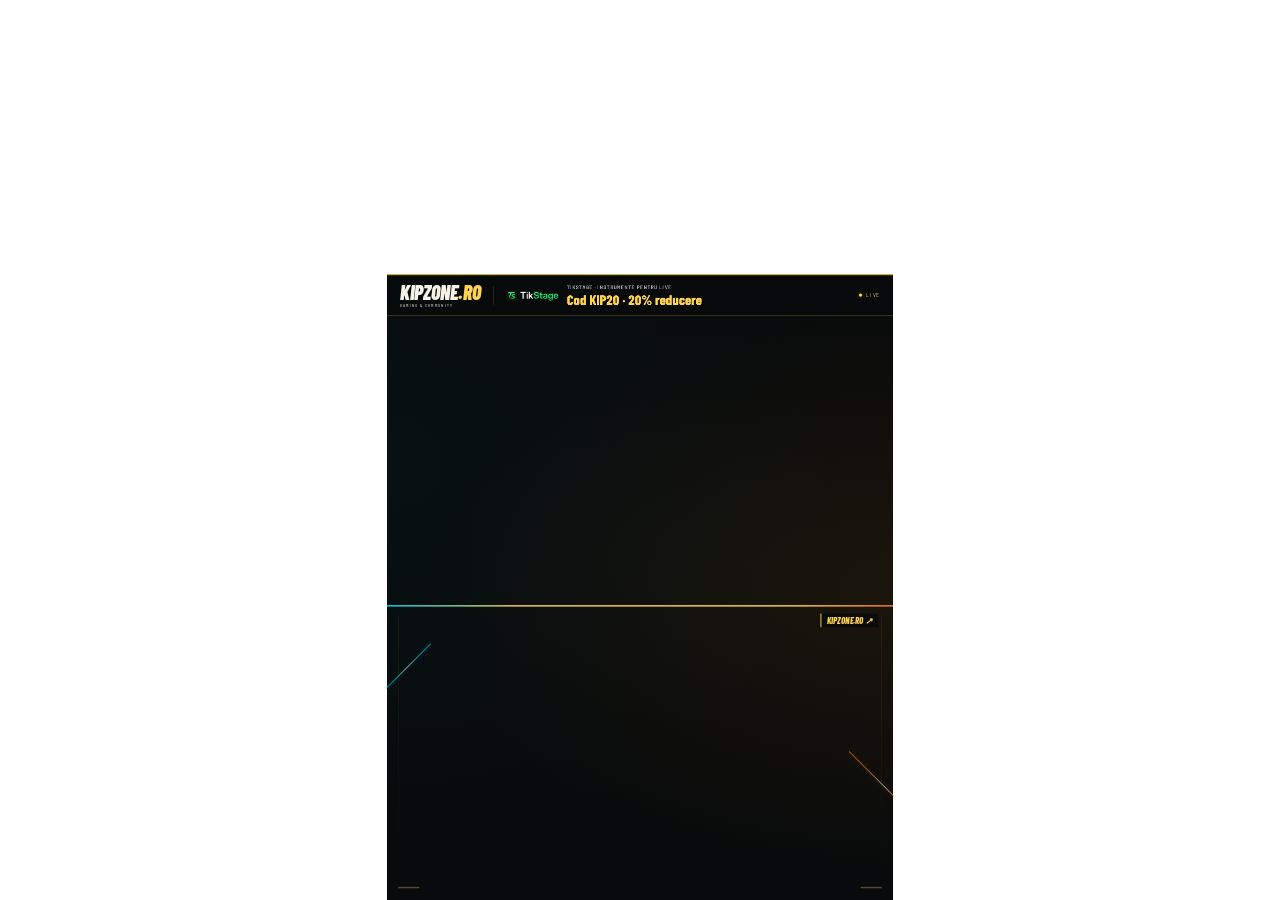
<file: index.html>
<!doctype html><html lang="ro"><head><meta charset="utf-8"><meta name="viewport" content="width=device-width,initial-scale=1"><title>KIP ZONE — Live Overlay</title><link rel="stylesheet" href="overlay.css?v=orig-20261123"></head><body><main class="scene" id="scene"><div class="lower"></div><div class="band"><div class="brand">KIPZONE<span>.RO</span><small>GAMING &amp; COMMUNITY</small></div><div class="rule"></div><div class="promo is-thanks"><img width="40" height="40" id="platform-icon" alt=""><div><small id="promo-label">LIVE PE TOATE PLATFORMELE</small><strong id="promo-handle">LINK ÎN BIO</strong></div></div><div class="live"><i class="dot"></i>LIVE</div></div><div class="capture-line"></div><div class="site">KIPZONE.RO ↗</div><div class="side left"></div><div class="side right"></div><div class="corner left"></div><div class="corner right"></div><div class="glint cyan"></div><div class="glint orange"></div></main><script>function fit(){const s=Math.min(innerWidth/1080,innerHeight/1920);scene.style.transform=`translate(${(innerWidth-1080*s)/2}px,${(innerHeight-1920*s)/2}px) scale(${s})`;}fit();addEventListener('resize',fit);const items=[
{thanks:true,label:'LIVE PE TOATE PLATFORMELE',handle:'LINK ÎN BIO'},
{icon:'tiktok',account:true,label:'',handle:'@kipzone.ro'},
{icon:'discord',account:true,label:'',handle:'KIP Gaming'},
{thanks:true,label:'HAI ÎN COMUNITATE!',handle:'POATE NU DAI FOLLOW 😄'},
{thanks:true,label:'ENERGIA LIVE-ULUI EȘTI TU',handle:'MULȚUMESC PENTRU APRECIERI!'},
{icon:'yst',sponsor:true,label:'YST · MODURI DE GRAFICĂ GTA',handle:'Cod KIP · 10% reducere'},
{icon:'tikstage',sponsor:true,label:'TIKSTAGE · INSTRUMENTE PENTRU LIVE',handle:'Cod KIP20 · 20% reducere'}
];
for(const name of ['tiktok.svg','discord.svg','yst.png','tikstage.svg']){const image=new Image();image.src='assets/'+name;}
let i=0;const promo=document.querySelector('.promo');
function renderPromo(){const p=items[i];promo.classList.toggle('is-account',!!p.account);promo.classList.toggle('is-thanks',!!p.thanks);promo.classList.toggle('is-sponsor',!!p.sponsor);if(p.icon) document.getElementById('platform-icon').src='assets/'+p.icon+(p.icon==='yst'?'.png':'.svg');document.getElementById('promo-label').textContent=p.label;document.getElementById('promo-handle').textContent=p.handle;promo.classList.remove('leaving');promo.classList.add('entering');}
const community=items.map((p,index)=>p.sponsor?-1:index).filter(index=>index>=0);
const tikstage=items.findIndex(p=>p.icon==='tikstage');
const yst=items.findIndex(p=>p.icon==='yst');
const started=performance.now();
let last=i;
renderPromo();
setInterval(()=>{
 const elapsed=performance.now()-started;
 const phase=elapsed%120000;
 const next=phase<10000?tikstage:phase>=60000&&phase<70000?yst:community[Math.floor(elapsed/4500)%community.length];
 if(next===last)return;
 last=next;
 promo.classList.remove('entering');promo.classList.add('leaving');
 setTimeout(()=>{i=last;renderPromo();},300);
},100);
</script></body></html>
</file>
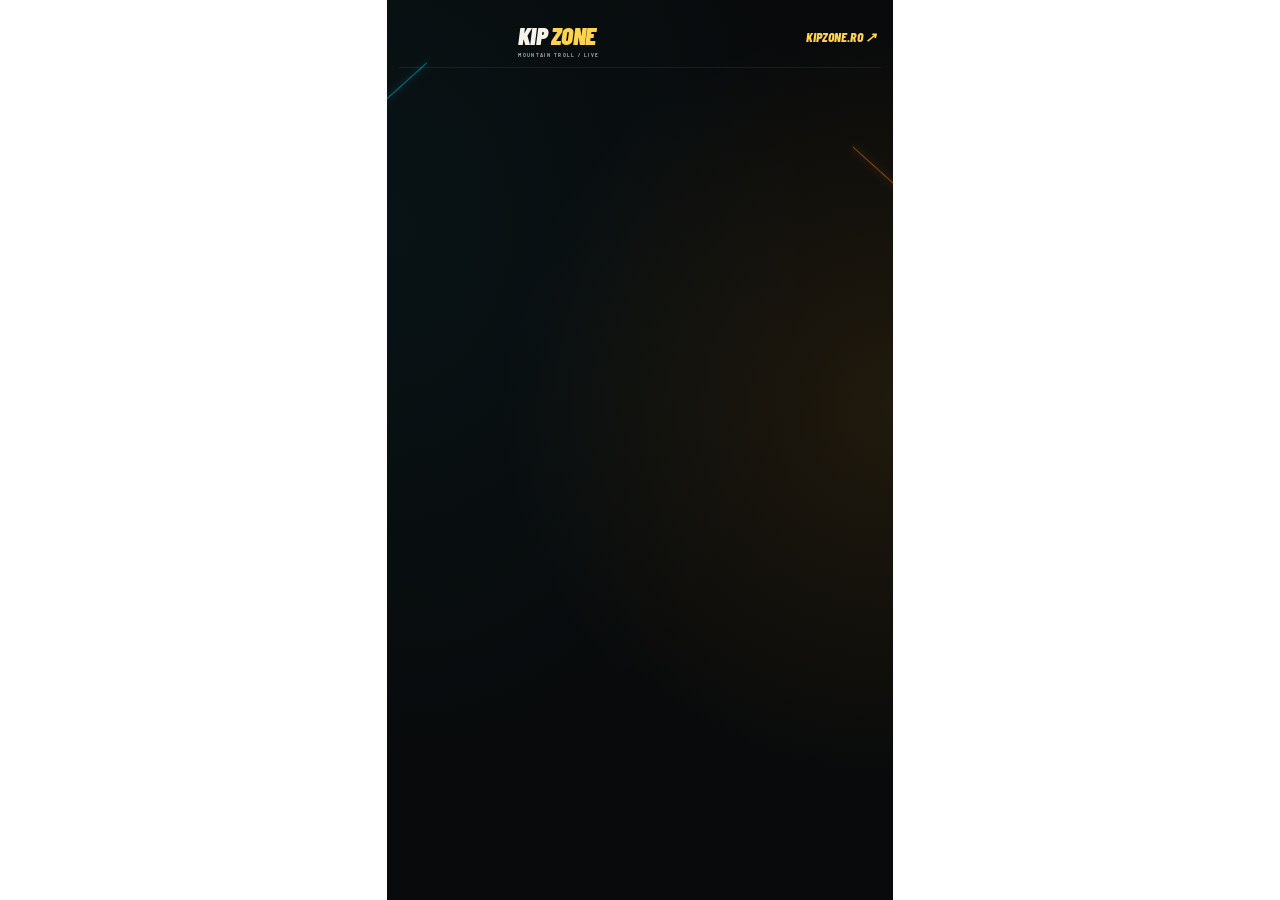
<file: troll/background.html>
<!doctype html><html lang="ro"><head><meta charset="utf-8"><meta name="viewport" content="width=device-width,initial-scale=1"><title>KIP ZONE — Mountain Troll — fundal</title><link rel="stylesheet" href="troll.css?v=orig-20261123"></head><body><main id="scene" class=""><div class="background"></div><div class="top-rule"></div><div class="beam cyan"></div><div class="beam orange"></div><div class="brand top-brand">KIP <span>ZONE</span><small>MOUNTAIN TROLL / LIVE</small></div><div class="site">KIPZONE.RO ↗</div></main><script>const scene=document.getElementById('scene');function fit(){const s=Math.min(innerWidth/1080,innerHeight/1920);scene.style.transform=`translate(${(innerWidth-1080*s)/2}px,${(innerHeight-1920*s)/2}px) scale(${s})`;}fit();addEventListener('resize',fit);</script></body></html>
</file>
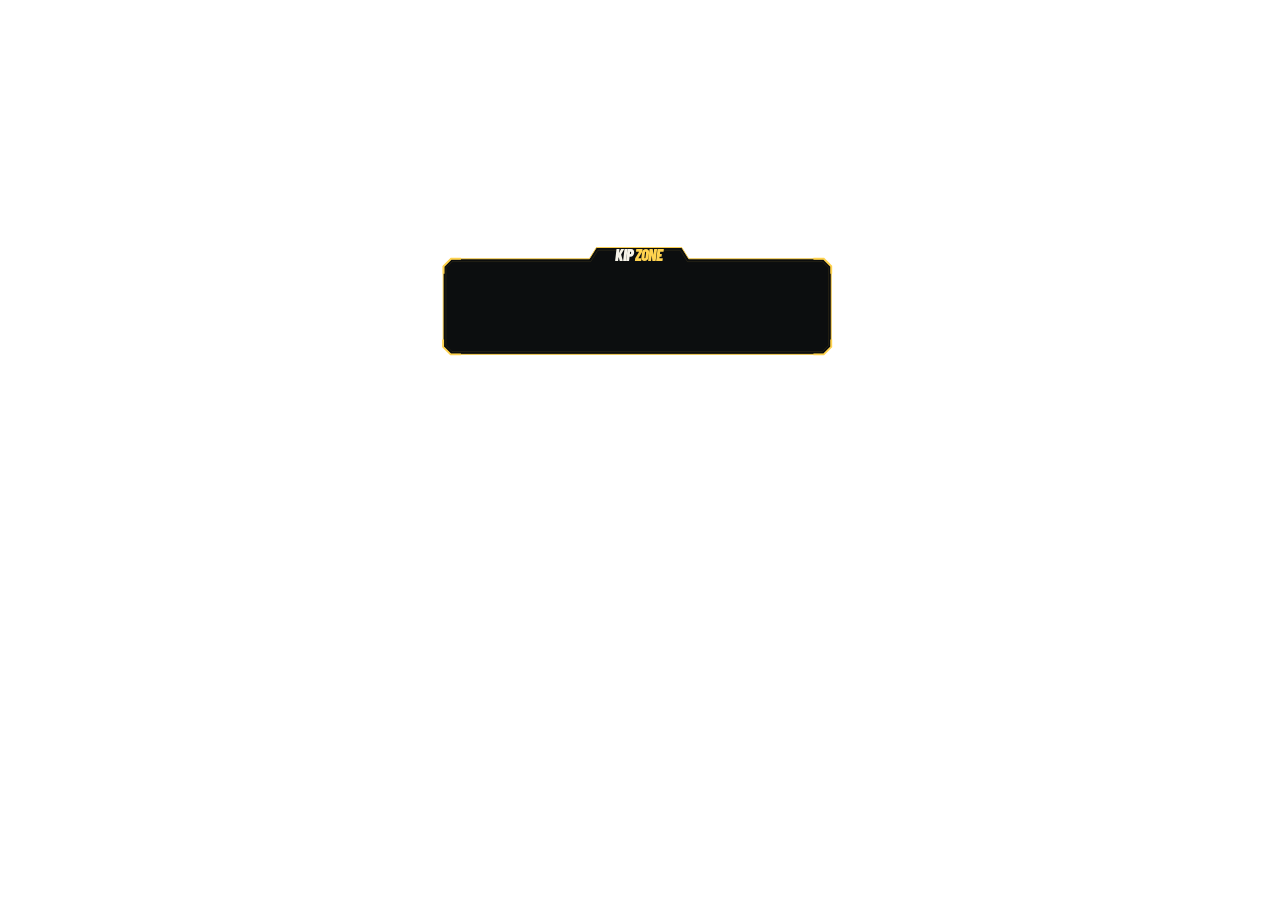
<file: troll/frame.html>
<!doctype html><html lang="ro"><head><meta charset="utf-8"><meta name="viewport" content="width=device-width,initial-scale=1"><title>KIP ZONE — Mountain Troll — chenar cadouri</title><link rel="stylesheet" href="troll.css?v=orig-20261123"></head><body><main id="scene" class=""><svg class="rim" viewBox="108 516 852 252" aria-hidden="true"><path class="plate" d="M136 552H432L447 528H629L644 552H932L948 568V740L932 756H136L120 740V568Z"/><path class="inner" d="M139 558H435L450 534H626L641 558H929L942 571V737L929 750H139L126 737V571Z"/><path class="corners" d="M121 584V568L137 552H158 M910 552H932L948 568V584 M948 724V740L932 756H910 M158 756H136L120 740V724"/></svg><div class="brand frame-brand">KIP<span>ZONE</span></div></main><script>const scene=document.getElementById('scene');function fit(){const s=Math.min(innerWidth/1080,innerHeight/1920);scene.style.transform=`translate(${(innerWidth-1080*s)/2}px,${(innerHeight-1920*s)/2}px) scale(${s})`;}fit();addEventListener('resize',fit);</script></body></html>
</file>
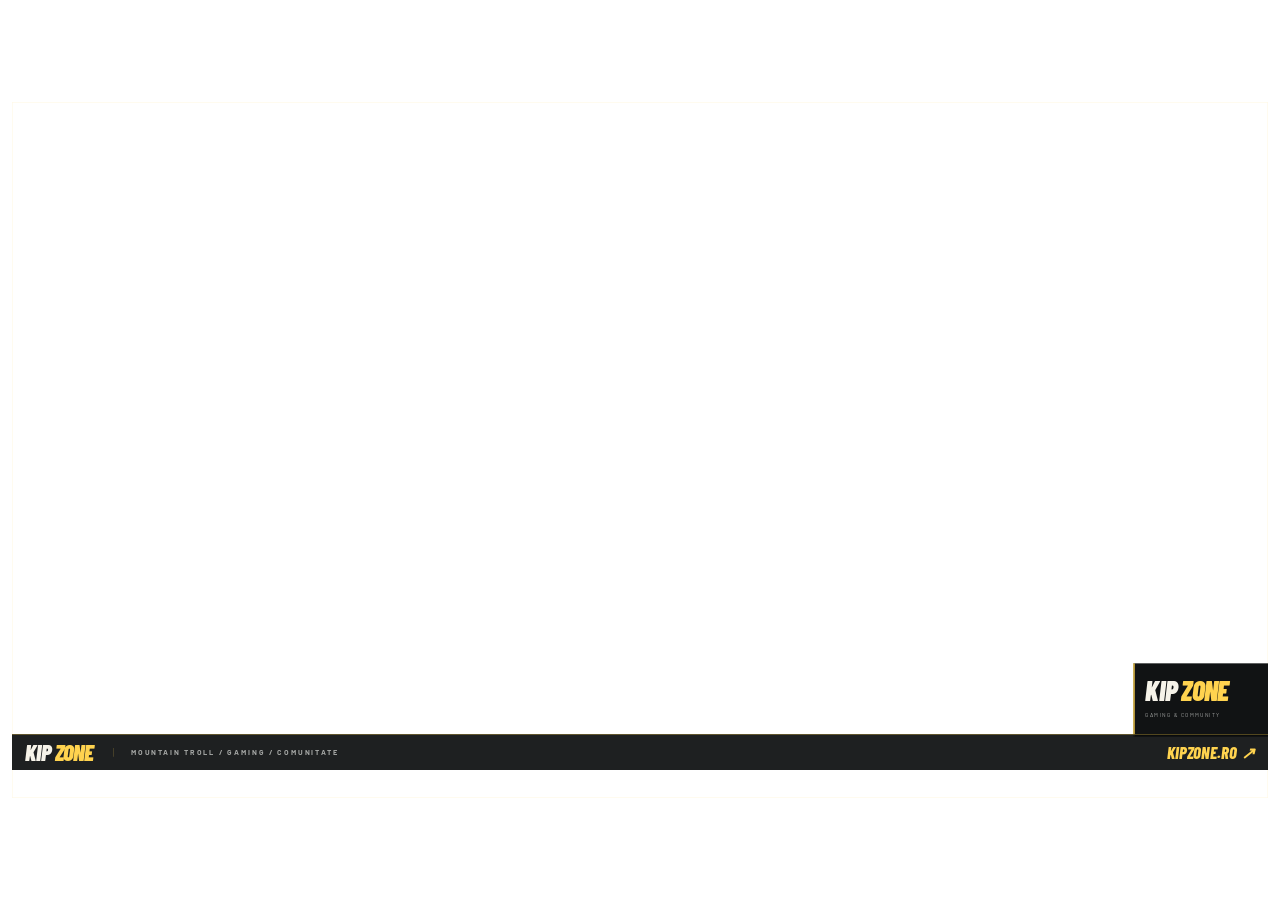
<file: troll/horizontal.html>
<!doctype html><html lang="ro"><head><meta charset="utf-8"><meta name="viewport" content="width=device-width,initial-scale=1"><title>KIP ZONE — Mountain Troll — orizontal</title><link rel="stylesheet" href="troll.css?v=orig-20261123"></head><body><main id="scene" class="horizontal"><div class="edge"></div><div class="corner-brand"><div class="brand">KIP <span>ZONE</span></div><small>GAMING &amp; COMMUNITY</small></div><footer class="footer"><div class="brand">KIP <span>ZONE</span></div><div class="mountain">MOUNTAIN TROLL / GAMING / COMUNITATE</div><div class="site">KIPZONE.RO ↗</div></footer></main><script>const scene=document.getElementById('scene');function fit(){const s=Math.min(innerWidth/1920,innerHeight/1080);scene.style.transform=`translate(${(innerWidth-1920*s)/2}px,${(innerHeight-1080*s)/2}px) scale(${s})`;}fit();addEventListener('resize',fit);</script></body></html>
</file>
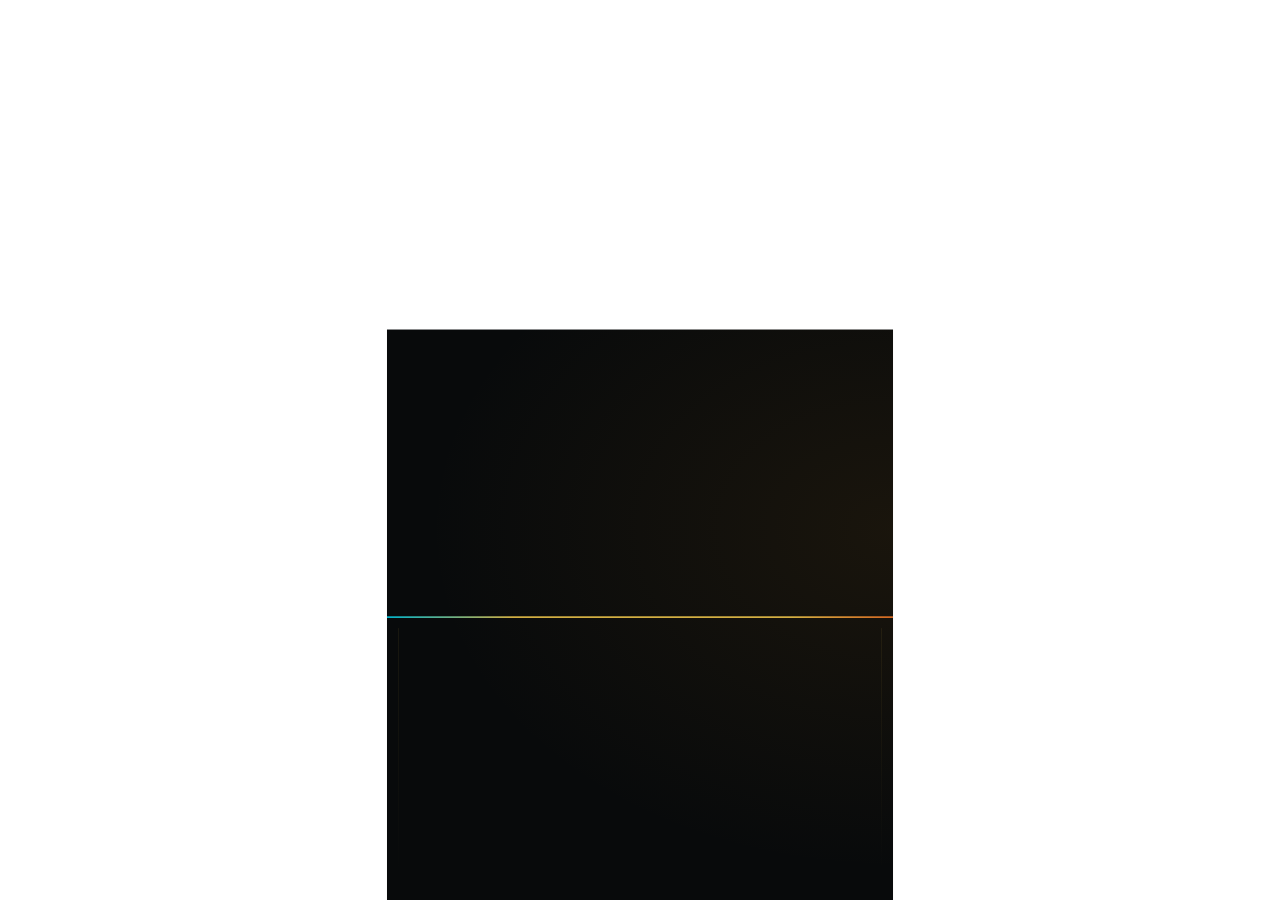
<file: troll/vertical.html>
<!doctype html><html lang="ro"><head><meta charset="utf-8"><meta name="viewport" content="width=device-width,initial-scale=1"><title>KIP ZONE — Mountain Troll — vertical</title><link rel="stylesheet" href="troll.css?v=orig-20261123"></head><body><main id="scene" class=""><div class="lower"></div><div class="capture-line"></div><div class="side left"></div><div class="side right"></div></main><script>const scene=document.getElementById('scene');function fit(){const s=Math.min(innerWidth/1080,innerHeight/1920);scene.style.transform=`translate(${(innerWidth-1080*s)/2}px,${(innerHeight-1920*s)/2}px) scale(${s})`;}fit();addEventListener('resize',fit);</script></body></html>
</file>
<file: overlay.css>
@font-face {
  font-family: 'Barlow';
  font-style: normal;
  font-weight: 400;
  font-display: swap;
  src: url(assets/font-0.ttf) format('truetype');
}
@font-face {
  font-family: 'Barlow';
  font-style: normal;
  font-weight: 500;
  font-display: swap;
  src: url(assets/font-1.ttf) format('truetype');
}
@font-face {
  font-family: 'Barlow';
  font-style: normal;
  font-weight: 600;
  font-display: swap;
  src: url(assets/font-2.ttf) format('truetype');
}
@font-face {
  font-family: 'Barlow';
  font-style: normal;
  font-weight: 700;
  font-display: swap;
  src: url(assets/font-3.ttf) format('truetype');
}
@font-face {
  font-family: 'Barlow';
  font-style: normal;
  font-weight: 800;
  font-display: swap;
  src: url(assets/font-4.ttf) format('truetype');
}
@font-face {
  font-family: 'Barlow Condensed';
  font-style: italic;
  font-weight: 800;
  font-display: swap;
  src: url(assets/font-5.ttf) format('truetype');
}
@font-face {
  font-family: 'Barlow Condensed';
  font-style: italic;
  font-weight: 900;
  font-display: swap;
  src: url(assets/font-6.ttf) format('truetype');
}
@font-face {
  font-family: 'Barlow Condensed';
  font-style: normal;
  font-weight: 700;
  font-display: swap;
  src: url(assets/font-7.ttf) format('truetype');
}
@font-face {
  font-family: 'Barlow Condensed';
  font-style: normal;
  font-weight: 800;
  font-display: swap;
  src: url(assets/font-8.ttf) format('truetype');
}
@font-face {
  font-family: 'Barlow Condensed';
  font-style: normal;
  font-weight: 900;
  font-display: swap;
  src: url(assets/font-9.ttf) format('truetype');
}


*{box-sizing:border-box}html,body{margin:0;width:100%;height:100%;overflow:hidden;background:transparent;font-family:Barlow,Arial,sans-serif;color:#f6f3e9}.scene{width:1080px;height:1920px;position:absolute;overflow:hidden;transform-origin:top left;isolation:isolate}.lower{position:absolute;inset:585px 0 0;background:radial-gradient(ellipse at 100% 50%,#b475181c,transparent 65%),radial-gradient(ellipse at 0% 30%,#00c5ed09,transparent 65%),#080a0b;z-index:-2}.lower:after{content:'';position:absolute;inset:0;background-image:linear-gradient(#ffffff04 1px,transparent 1px),linear-gradient(90deg,#ffffff04 1px,transparent 1px);background-size:80px 80px}.band{position:absolute;top:585px;left:0;width:1080px;height:112px;background:#080a0bf5;border-top:2px solid #ffd34f;border-bottom:1px solid #ffd34f66;display:flex;align-items:center;padding:0 34px;gap:34px}.brand{font:900 italic 54px/.9 'Barlow Condensed',Impact,sans-serif;white-space:nowrap;letter-spacing:-1px}.brand span{color:#ffd34f}.brand small{display:block;font:700 8px/1 Barlow,Arial,sans-serif;color:#a6a8a6;letter-spacing:3px;margin-top:10px}.rule{height:50px;width:1px;background:#ffd34f4d}.promo{display:flex;gap:20px;align-items:center;flex:1}.promo img{width:40px;height:40px}.promo small{display:block;font-size:11px;font-weight:700;letter-spacing:2px;color:#a6a8a6;margin-bottom:5px}.promo strong{font:800 32px/1 'Barlow Condensed',Impact,sans-serif}.live{font-size:10px;letter-spacing:2px;display:flex;align-items:center;gap:9px;color:#ffd34f}.dot{width:7px;height:7px;background:#ffd34f;border-radius:50%;box-shadow:0 0 12px #ffd34f77;animation:pulse 3s infinite}.capture-line{position:absolute;top:1315px;left:0;width:1080px;height:3px;background:linear-gradient(90deg,#00d9f5,#ffd34f 25%,#ffd34f 80%,#ff7a26)}.site{position:absolute;top:1333px;right:32px;color:#ffd34f;font:800 italic 19px/1 'Barlow Condensed',Impact,sans-serif;background:#080a0bdd;padding:5px 11px;border-left:2px solid #ffd34f}.side{position:absolute;top:1340px;bottom:26px;width:1px;background:linear-gradient(#ffd34f22,transparent)}.side.left{left:24px}.side.right{right:24px}.corner{position:absolute;bottom:25px;width:45px;height:3px;background:#ffd34f55}.corner.left{left:24px}.corner.right{right:24px}.glint{position:absolute;width:145px;height:1px;opacity:.3}.glint.cyan{left:-60px;top:1460px;background:#00d9f5;transform:rotate(-45deg)}.glint.orange{right:-60px;top:1690px;background:#ff7a26;transform:rotate(45deg)}
@keyframes pulse{50%{opacity:.4}}@media(prefers-reduced-motion:reduce){*{animation:none!important}}

.promo{overflow:hidden;min-height:72px}
.promo.leaving{animation:promoOut .30s ease-in both}
.promo.entering{animation:promoIn .50s cubic-bezier(.2,.8,.2,1) both}
.promo.entering strong{animation:handleIn .65s cubic-bezier(.16,1,.3,1) both}
.promo.entering img{animation:iconIn .65s cubic-bezier(.16,1,.3,1) both}
.promo.is-thanks strong{color:#ffd34f;font-style:italic;font-size:30px}
.promo.is-thanks img{display:none}
.promo-label{display:block}
@keyframes promoOut{to{opacity:0;transform:translateY(-12px);filter:blur(3px)}}
@keyframes promoIn{from{opacity:0;transform:translateY(16px);filter:blur(3px)}to{opacity:1;transform:translateY(0);filter:blur(0)}}
@keyframes handleIn{from{opacity:0;transform:translateX(20px)}to{opacity:1;transform:translateX(0)}}
@keyframes iconIn{from{opacity:0;transform:scale(.75) rotate(-8deg)}to{opacity:1;transform:scale(1) rotate(0)}}
.promo strong{display:block}
@media(prefers-reduced-motion:reduce){.promo,.promo strong,.promo img{animation:none!important}}

/* Compositor animations: smooth at the browser's display frame rate. */
.promo,.promo strong,.promo img{will-change:transform,opacity}
.promo.is-sponsor{gap:18px}
.promo.is-sponsor img{width:112px;height:44px;object-fit:contain}
.promo.is-sponsor small{font-size:10px;letter-spacing:1.3px}
.promo.is-sponsor strong{font-size:30px;color:#ffd34f}
@keyframes promoOut{to{opacity:0;transform:translateY(-12px)}}
@keyframes promoIn{from{opacity:0;transform:translateY(16px)}to{opacity:1;transform:translateY(0)}}

/* Compact center band; social cards show only the icon and account. */
.band{height:88px;padding:0 28px;gap:26px}
.band .brand{font-size:42px;letter-spacing:-.5px;flex-shrink:0}
.band .brand small{font-size:7px;letter-spacing:2.4px;margin-top:7px}
.band .rule{height:40px;flex-shrink:0}
.promo{min-width:0;min-height:64px;gap:16px}
.promo>div{min-width:0}
.promo img{flex:0 0 40px;width:40px;height:40px;object-fit:contain;object-position:center}
.promo.is-account small{display:none}
.promo.is-account strong{font-size:34px;line-height:40px;white-space:nowrap}
.promo.is-sponsor img{flex-basis:112px}
.live{flex-shrink:0}

/* Keep the capture border attached when the center band height changes. */
:root{--band-top:585px;--band-height:88px;--capture-height:618px;--capture-bottom:calc(var(--band-top) + var(--band-height) + var(--capture-height))}
.band{top:var(--band-top);height:var(--band-height)}
.capture-line{top:var(--capture-bottom)}
.site{top:calc(var(--capture-bottom) + 18px)}
.side{top:calc(var(--capture-bottom) + 25px)}
/* Flowing light uses the same 3.2 second gradient cycle as the shop preview. */
.glint{width:180px;height:2px;opacity:.55;background-size:220% 100%;will-change:transform,opacity;pointer-events:none}
.glint.cyan{top:calc(var(--capture-bottom) + 145px);background-image:linear-gradient(90deg,transparent,#00aaff55,#00d9f5,#c5faff,#00d9f5,transparent);box-shadow:0 0 9px #00d9f555;animation:cyanSweep 7s ease-in-out infinite,edgeFlow 3.2s linear infinite}
.glint.orange{top:calc(var(--capture-bottom) + 375px);background-image:linear-gradient(90deg,transparent,#ff7a2655,#ff9b35,#ffe0b0,#ff7a26,transparent);box-shadow:0 0 9px #ff7a2655;animation:orangeSweep 7s ease-in-out -3.5s infinite,edgeFlow 3.2s linear infinite reverse}
@keyframes edgeFlow{from{background-position:0% 50%}to{background-position:220% 50%}}
@keyframes cyanSweep{0%,100%{opacity:.15;transform:translate3d(-20px,90px,0) rotate(-45deg)}50%{opacity:.8;transform:translate3d(28px,-70px,0) rotate(-45deg)}}
@keyframes orangeSweep{0%,100%{opacity:.15;transform:translate3d(20px,-90px,0) rotate(45deg)}50%{opacity:.8;transform:translate3d(-28px,70px,0) rotate(45deg)}}
@media(prefers-reduced-motion:reduce){.glint.cyan,.glint.orange{animation:none;opacity:.55}}
</file>
<file: troll/troll.css>
@font-face {
  font-family: 'Barlow';
  font-style: normal;
  font-weight: 400;
  font-display: swap;
  src: url(../assets/font-0.ttf) format('truetype');
}
@font-face {
  font-family: 'Barlow';
  font-style: normal;
  font-weight: 500;
  font-display: swap;
  src: url(../assets/font-1.ttf) format('truetype');
}
@font-face {
  font-family: 'Barlow';
  font-style: normal;
  font-weight: 600;
  font-display: swap;
  src: url(../assets/font-2.ttf) format('truetype');
}
@font-face {
  font-family: 'Barlow';
  font-style: normal;
  font-weight: 700;
  font-display: swap;
  src: url(../assets/font-3.ttf) format('truetype');
}
@font-face {
  font-family: 'Barlow';
  font-style: normal;
  font-weight: 800;
  font-display: swap;
  src: url(../assets/font-4.ttf) format('truetype');
}
@font-face {
  font-family: 'Barlow Condensed';
  font-style: italic;
  font-weight: 800;
  font-display: swap;
  src: url(../assets/font-5.ttf) format('truetype');
}
@font-face {
  font-family: 'Barlow Condensed';
  font-style: italic;
  font-weight: 900;
  font-display: swap;
  src: url(../assets/font-6.ttf) format('truetype');
}
@font-face {
  font-family: 'Barlow Condensed';
  font-style: normal;
  font-weight: 700;
  font-display: swap;
  src: url(../assets/font-7.ttf) format('truetype');
}
@font-face {
  font-family: 'Barlow Condensed';
  font-style: normal;
  font-weight: 800;
  font-display: swap;
  src: url(../assets/font-8.ttf) format('truetype');
}
@font-face {
  font-family: 'Barlow Condensed';
  font-style: normal;
  font-weight: 900;
  font-display: swap;
  src: url(../assets/font-9.ttf) format('truetype');
}



*{box-sizing:border-box;margin:0;padding:0}html,body{width:100%;height:100%;overflow:hidden;background:transparent;font-family:Barlow,Arial,sans-serif;color:#f6f3e9}#scene{position:absolute;width:1080px;height:1920px;transform-origin:0 0;overflow:hidden;isolation:isolate}.background{position:absolute;inset:0;z-index:-2;background:radial-gradient(ellipse at 100% 45%,#b4751824,transparent 55%),radial-gradient(ellipse at 0% 25%,#00c5ed0c,transparent 60%),#080a0b}.background:after,.lower:after{content:'';position:absolute;inset:0;background-image:linear-gradient(#ffffff04 1px,transparent 1px),linear-gradient(90deg,#ffffff04 1px,transparent 1px);background-size:80px 80px}.brand{font:900 italic 54px/.9 'Barlow Condensed',Impact,sans-serif;letter-spacing:-1px;color:#f6f3e9}.brand span{color:#ffd34f}.brand small{display:block;font:700 10px/1 Barlow,Arial,sans-serif;letter-spacing:3px;color:#a6a8a6;margin-top:13px}.top-brand{position:absolute;top:51px;left:280px}.site{position:absolute;right:35px;top:63px;font:800 italic 29px/1 'Barlow Condensed',Impact,sans-serif;color:#ffd34f}.beam{position:absolute;width:350px;height:1px;filter:drop-shadow(0 0 8px currentColor);animation:breathe 7s ease-in-out infinite alternate;pointer-events:none;z-index:-1}.beam.cyan{left:-220px;top:250px;transform:rotate(-42deg);color:#00d9f5;background:currentColor}.beam.orange{right:-220px;top:430px;transform:rotate(42deg);color:#ff7a26;background:currentColor;animation-delay:-3s}.top-rule{position:absolute;top:144px;left:26px;right:26px;height:1px;background:#ffd34f30}.lower{position:absolute;left:0;top:703px;width:1080px;height:1217px;background:radial-gradient(ellipse at 100% 35%,#b475181a,transparent 65%),#080a0b;z-index:-1}.capture-line{position:absolute;left:0;top:1315px;width:1080px;height:3px;background:linear-gradient(90deg,#00d9f5,#ffd34f 25%,#ffd34f 80%,#ff7a26)}.side{position:absolute;top:1340px;bottom:56px;width:1px;background:linear-gradient(#ffd34f25,transparent)}.side.left{left:24px}.side.right{right:24px}.edge{position:absolute;inset:18px;border:1px solid #ffd34f22}.horizontal#scene{width:1920px;height:1080px}.footer{position:absolute;left:18px;right:18px;bottom:18px;height:54px;display:flex;gap:30px;align-items:center;padding:0 20px;background:#080a0be8;border-top:1px solid #ffd34f66}.footer .brand{font-size:34px}.footer .mountain{font-size:11px;letter-spacing:3px;color:#a6a8a6;border-left:1px solid #ffd34f44;padding-left:25px;font-weight:700}.footer .site{position:static;margin-left:auto;font-size:25px}.rim{position:absolute;left:108px;top:516px;width:852px;height:252px;overflow:visible}.plate{fill:#080a0b;fill-opacity:.98;stroke:#ffd34f;stroke-width:2;stroke-linejoin:round}.inner{fill:none;stroke:#ffd34f;stroke-opacity:.2;stroke-width:1}.corners{fill:none;stroke:#ffd34f;stroke-width:4}.frame-brand{position:absolute;left:444px;top:528px;width:188px;height:28px;text-align:center;font-size:35px;line-height:.8}.frame-brand span{margin-left:4px}@keyframes breathe{to{opacity:.35}}@media(prefers-reduced-motion:reduce){*{animation:none!important}}
.horizontal .footer{bottom:60px}.corner-brand{position:absolute;left:1700px;top:860px;width:202px;height:110px;background:#080a0bf5;border-left:2px solid #ffd34f;padding:22px 16px}.corner-brand .brand{font-size:41px}.corner-brand small{display:block;margin-top:13px;color:#a6a8a6;font-size:8px;letter-spacing:1.8px}
</file>
